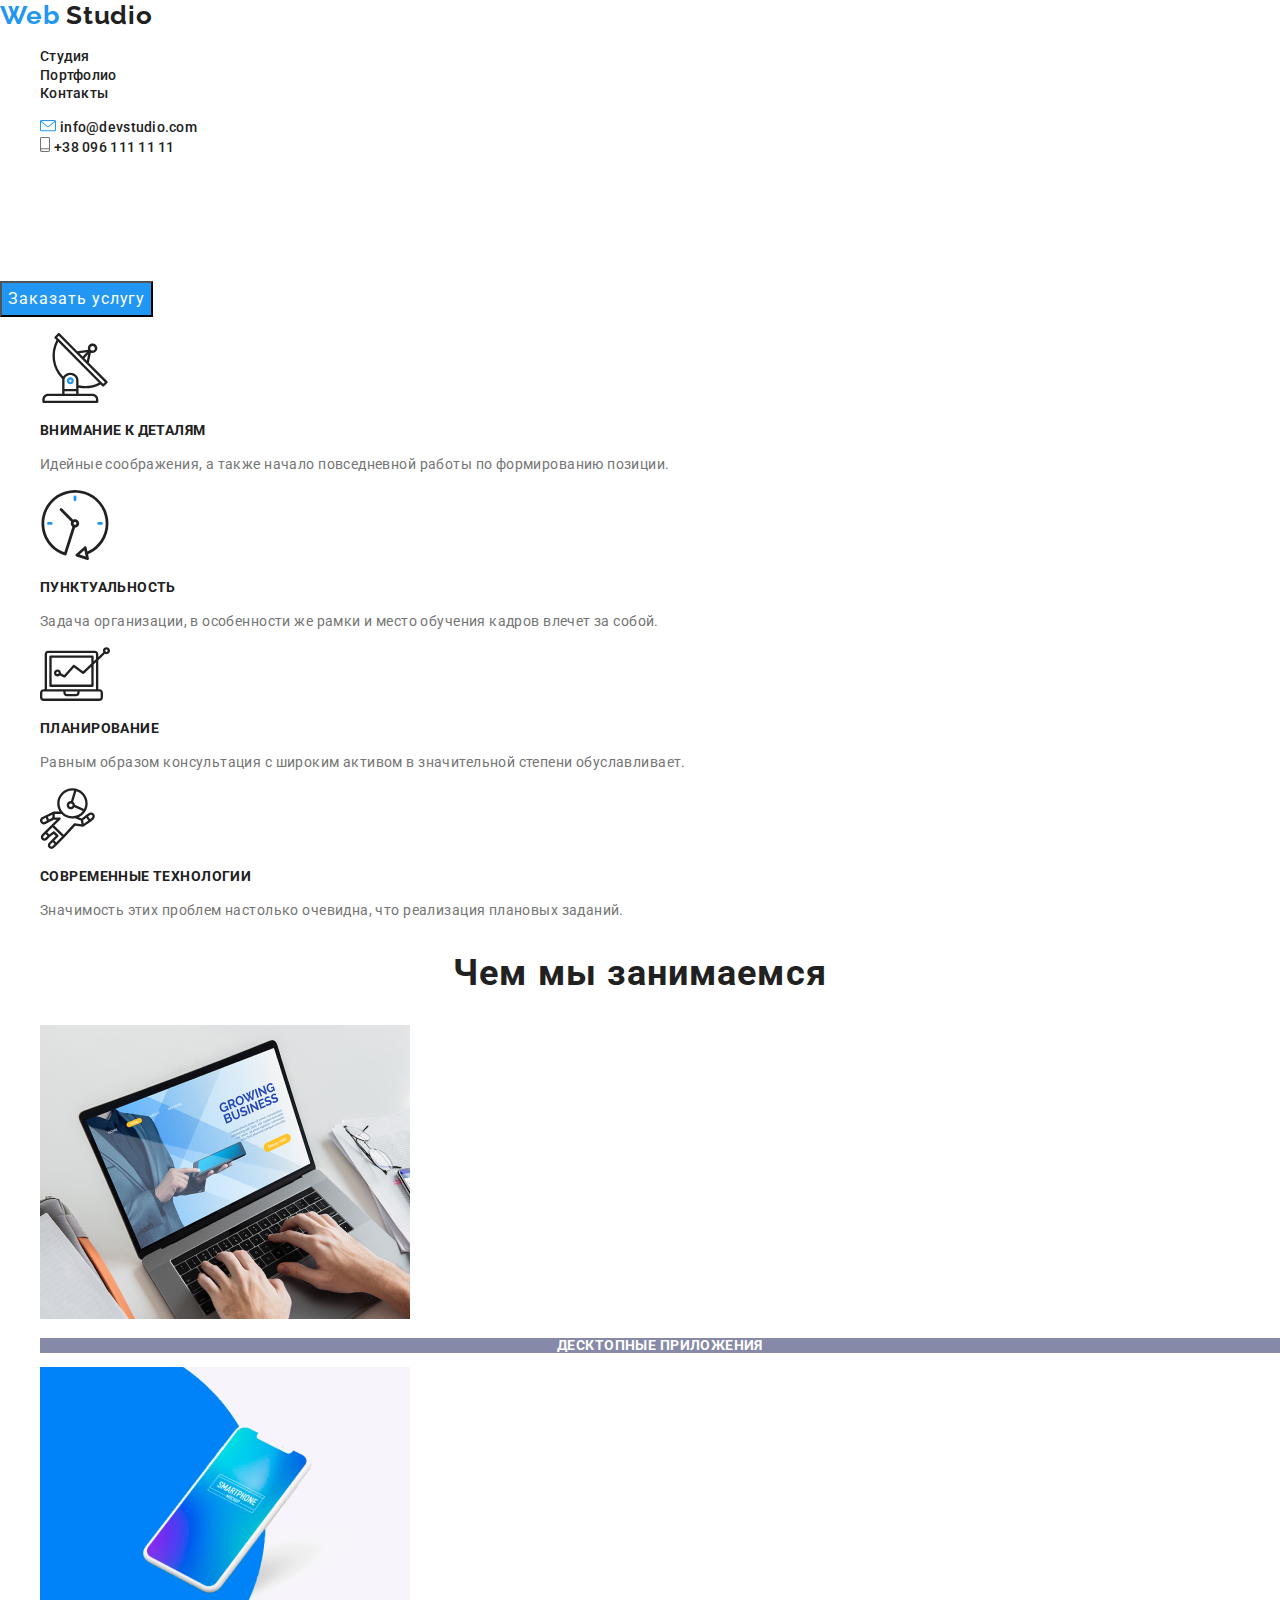
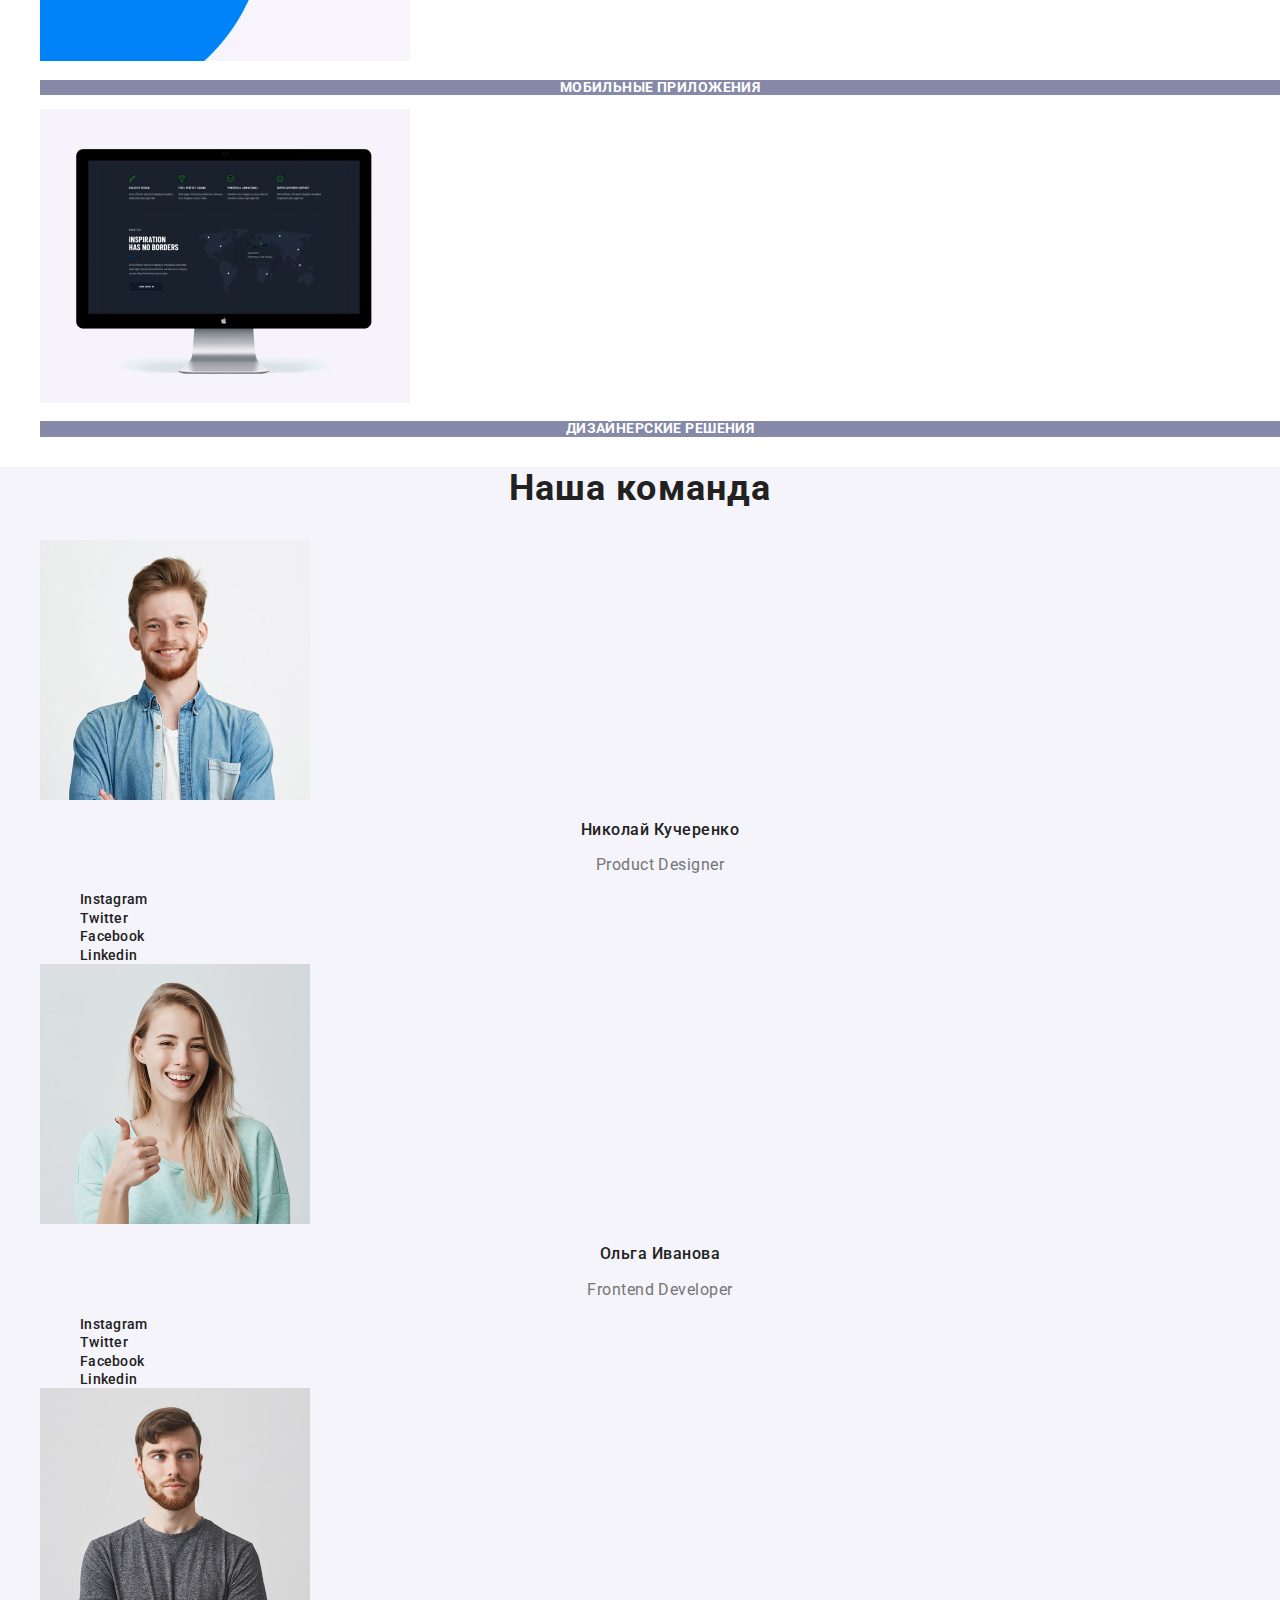
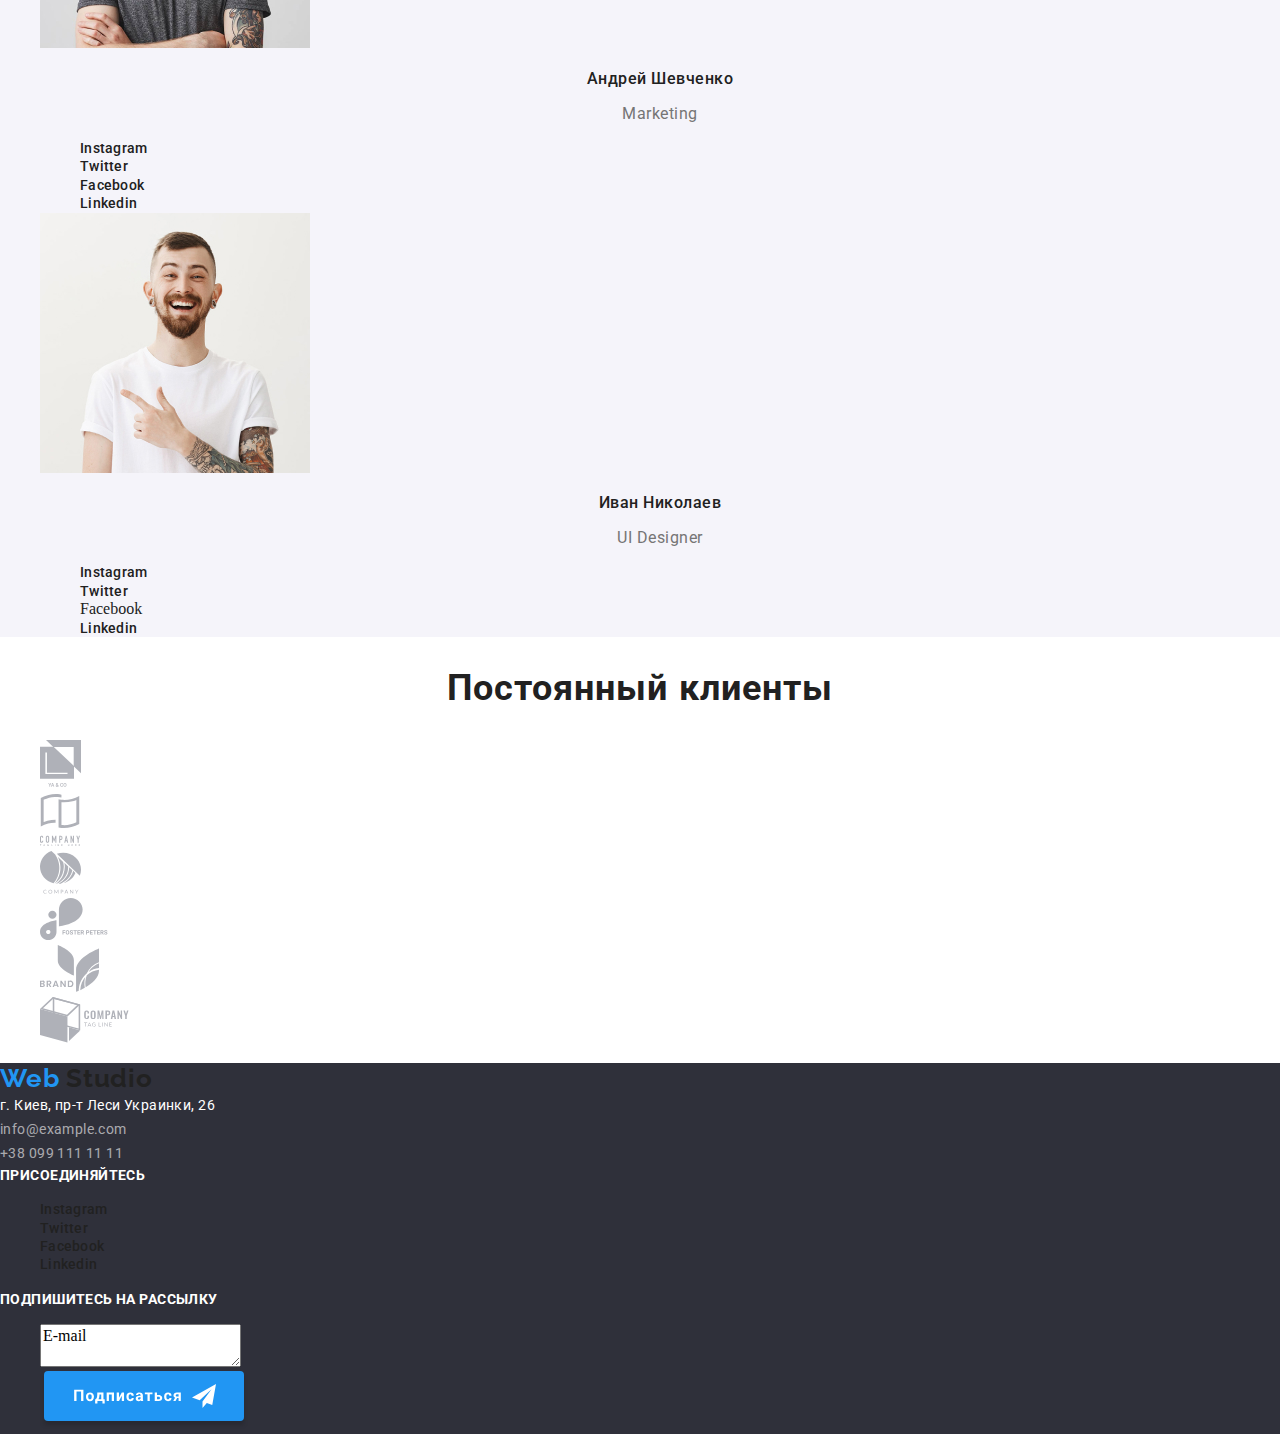
<file: index.html>
<!DOCTYPE html>
<html lang="ru">
	<head>
		<meta charset="UTF-8" />
		<meta name="viewport" content="width=device-width, initial-scale=1.0" />
		<meta http-equiv="X-UA-Compatible" content="ie=edge" />
		<title>WebStudio</title>
		<link
			href="https://fonts.googleapis.com/css2?family=Raleway:wght@700&family=Roboto:wght@400;500;700;900&display=swap"
			rel="stylesheet"
		/>
		<link rel="stylesheet" href="./css/styles.css" />
		<link rel="stylesheet" href="./css/normalize.css" />
	</head>
	<body>
		<!-- Шапка -->
		<header>
			<nav>
				<a href="./index.html">
					<span class="logo">
						<span class="web">Web</span>
						Studio
					</span>
				</a>
				<ul>
					<li><a href="./index.html" class="link">Студия</a></li>
					<li><a href="./portfolio.html" class="link">Портфолио</a></li>
					<li><a href="" class="link">Контакты</a></li>
				</ul>
			</nav>
			<ul>
				<li>
					<img src="./images/envelope.svg" alt="Email" />
					<a href="mailto:info@devstudio.com" class="link">info@devstudio.com</a>
				</li>
				<li>
					<img src="./images/smartphone.svg" alt="Tel" />
					<a href="tel:+380961111111" class="link">+38 096 111 11 11</a>
				</li>
			</ul>
		</header>
		<main>
			<!-- Баннер -->
			<div>
				<section>
					<h1 class="main-title">Эффективные решения для вашего бизнеса</h1>
					<button type="button" class="button">Заказать услугу</button>
				</section>
				<!-- Под баннером -->
				<section class="benefits">
					<h2 hidden>Наши преимущества</h2>
					<ul>
						<li>
							<img src="./images/antenna-1.svg" alt="Антенна" />
							<h3 class="header">Внимание к деталям</h3>
							<p class="text">
								Идейные соображения, а также начало повседневной работы по формированию позиции.
							</p>
						</li>
						<li>
							<img src="./images/clock-1.svg" alt="Часы" />
							<h3 class="header">Пунктуальность</h3>
							<p class="text">
								Задача организации, в особенности же рамки и место обучения кадров влечет за собой.
							</p>
						</li>
						<li>
							<img src="./images/laptop-1.svg" alt="Логотип ноутбука" />
							<h3 class="header">Планирование</h3>
							<p class="text">
								Равным образом консультация с широким активом в значительной степени обуславливает.
							</p>
						</li>
						<li>
							<img src="./images/group.svg" alt="Логотип космонавта" />
							<h3 class="header">Современные технологии</h3>
							<p class="text">
								Значимость этих проблем настолько очевидна, что реализация плановых заданий.
							</p>
						</li>
					</ul>
				</section>
				<!-- Чем занимаемся -->
				<section class="duties">
					<h2 class="main-header">Чем мы занимаемся</h2>
					<nav>
						<ul>
							<li>
								<img src="./images/apps.jpg" alt="ноутбук" width="370" height="294" />
								<p class="secondary-text">Десктопные приложения</p>
							</li>
							<li>
								<img src="./images/box.jpg" alt="телефон" width="370" height="294" />
								<p class="secondary-text">Мобильные приложения</p>
							</li>
							<li>
								<img src="./images/screen.jpg" alt="экран" width="370" height="294" />
								<p class="secondary-text">Дизайнерские решения</p>
							</li>
						</ul>
					</nav>
				</section>
				<!-- Наша команда -->
				<section class="team">
					<h2 class="main-header">Наша команда</h2>
					<ul>
						<li>
							<img src="./images/photo1.jpg" alt="Фото Николая Кучеренко" width="270" height="260" />
							<h3 class="header">Николай Кучеренко</h3>
							<p class="text">Product Designer</p>
							<ul>
								<li>
									<a
										href="https://www.instagram.com"
										class="link"
										target="_blank"
										rel="noopener noreferrer"
										aria-label="Ссылка на инстаграм"
									>
										Instagram
									</a>
								</li>
								<li>
									<a
										href="https://www.twitter.com"
										class="link"
										target="_blank"
										rel="noopener noreferrer"
										aria-label="Ссылка на твиттер"
									>
										Twitter
									</a>
								</li>
								<li>
									<a
										href="https://www.facebook"
										class="link"
										target="_blank"
										rel="noopener noreferrer"
										aria-label="Ссылка на фейсбук"
									>
										Facebook
									</a>
								</li>
								<li>
									<a
										href="https://www.linkedin.com"
										class="link"
										target="_blank"
										rel="noopener noreferrer"
										aria-label="Ссылка на линкед ин"
									>
										Linkedin
									</a>
								</li>
							</ul>
						</li>
						<li>
							<img src="./images/photo2.jpg" alt="Фото Ольги Ивановой" width="270" height="260" />
							<h3 class="header">Ольга Иванова</h3>
							<p class="text">Frontend Developer</p>
							<ul>
								<li>
									<a
										href="https://www.instagram.com"
										class="link"
										target="_blank"
										rel="noopener noreferrer"
										aria-label="Ссылка на инстаграм"
									>
										Instagram
									</a>
								</li>
								<li>
									<a
										href="https://www.twitter.com"
										class="link"
										target="_blank"
										rel="noopener noreferrer"
										aria-label="Ссылка на твиттер"
									>
										Twitter
									</a>
								</li>
								<li>
									<a
										href="https://www.facebook"
										class="link"
										target="_blank"
										rel="noopener noreferrer"
										aria-label="Ссылка на фейсбук"
									>
										Facebook
									</a>
								</li>
								<li>
									<a
										href="https://www.linkedin.com"
										class="link"
										target="_blank"
										rel="noopener noreferrer"
										aria-label="Ссылка на линкед ин"
									>
										Linkedin
									</a>
								</li>
							</ul>
						</li>
						<li>
							<img src="./images/photo3.jpg" alt="Фото Андрея Шевченко" width="270" height="260" />
							<h3 class="header">Андрей Шевченко</h3>
							<p class="text">Marketing</p>
							<ul>
								<li>
									<a
										href="https://www.instagram.com"
										class="link"
										target="_blank"
										rel="noopener noreferrer"
										aria-label="Ссылка на инстаграм"
									>
										Instagram
									</a>
								</li>
								<li>
									<a
										href="https://www.twitter.com"
										class="link"
										target="_blank"
										rel="noopener noreferrer"
										aria-label="Ссылка на твиттер"
									>
										Twitter
									</a>
								</li>
								<li>
									<a
										href="https://www.facebook"
										class="link"
										target="_blank"
										rel="noopener noreferrer"
										aria-label="Ссылка на фейсбук"
									>
										Facebook
									</a>
								</li>
								<li>
									<a
										href="https://www.linkedin.com"
										class="link"
										target="_blank"
										rel="noopener noreferrer"
										aria-label="Ссылка на линкед ин"
									>
										Linkedin
									</a>
								</li>
							</ul>
						</li>
						<li>
							<img src="./images/photo4.jpg" alt="Фото Ивана Николаева" width="270" height="260" />
							<h3 class="header">Иван Николаев</h3>
							<p class="text">UI Designer</p>
							<ul>
								<li>
									<a
										href="https://www.instagram.com"
										class="link"
										target="_blank"
										rel="noopener noreferrer"
										aria-label="Ссылка на инстаграм"
									>
										Instagram
									</a>
								</li>
								<li>
									<a
										href="https://www.twitter.com"
										class="link"
										target="_blank"
										rel="noopener noreferrer"
										aria-label="Ссылка на твиттер"
									>
										Twitter
									</a>
								</li>
								<li>
									<a
										href="https://www.facebook"
										target="_blank"
										rel="noopener noreferrer"
										aria-label="Ссылка на фейсбук"
									>
										Facebook
									</a>
								</li>
								<li>
									<a
										href="https://www.linkedin.com"
										class="link"
										target="_blank"
										rel="noopener noreferrer"
										aria-label="Ссылка на линкед ин"
									>
										Linkedin
									</a>
								</li>
							</ul>
						</li>
					</ul>
				</section>
				<!-- Постоянные клиенты -->
				<section>
					<h2 class="main-header">Постоянный клиенты</h2>
					<ul>
						<li>
							<a href="" class="link" target="_blank" rel="noopener noreferrer">
								<img src="./images/logo-1.svg" alt="Логотип компании 1" />
							</a>
						</li>
						<li>
							<a href="" class="link" target="_blank" rel="noopener noreferrer">
								<img src="./images/logo-2.svg" alt="Логотип компании 2" />
							</a>
						</li>
						<li>
							<a href="" class="link" target="_blank" rel="noopener noreferrer">
								<img src="./images/logo-3.svg" alt="Логотип компании 3" />
							</a>
						</li>
						<li>
							<a href="" class="link" target="_blank" rel="noopener noreferrer">
								<img src="./images/logo-4.svg" alt="Логотип компании 4" />
							</a>
						</li>
						<li>
							<a href="" class="link" target="_blank" rel="noopener noreferrer">
								<img src="./images/logo-5.svg" alt="Логотип компании 5" />
							</a>
						</li>
						<li>
							<a href="" class="link" target="_blank" rel="noopener noreferrer">
								<img src="./images/logo-6.svg" alt="Логотип компании 6" />
							</a>
						</li>
					</ul>
				</section>
			</div>
		</main>
		<!-- Футер -->
		<footer class="footer">
			<div>
				<a href="./index.html">
					<span class="logo">
						<span class="web">Web</span>
						Studio
					</span>
				</a>
				<address>
					<span class="address">
						г. Киев, пр-т Леси Украинки, 26
						<br />
					</span>
					<span class="address text">
						info@example.com
						<br />
						+38 099 111 11 11
						<br />
					</span>
				</address>
			</div>
			<div>
				<b class="footer-title">Присоединяйтесь</b>
				<ul>
					<li>
						<a
							href="https://www.instagram.com"
							class="link"
							target="_blank"
							rel="noopener noreferrer"
							aria-label="Ссылка на инстаграм"
						>
							Instagram
						</a>
					</li>
					<li>
						<a
							href="https://www.twitter.com"
							class="link"
							target="_blank"
							rel="noopener noreferrer"
							aria-label="Ссылка на твиттер"
						>
							Twitter
						</a>
					</li>
					<li>
						<a
							href="https://www.facebook"
							class="link"
							target="_blank"
							rel="noopener noreferrer"
							aria-label="Ссылка на фейсбук"
						>
							Facebook
						</a>
					</li>
					<li>
						<a
							href="https://www.linkedin.com"
							class="link"
							target="_blank"
							rel="noopener noreferrer"
							aria-label="Ссылка на линкед ин"
						>
							Linkedin
						</a>
					</li>
				</ul>
			</div>
			<div>
				<b class="footer-title">Подпишитесь на рассылку</b>
				<ul>
					<li><textarea class="address-text">E-mail</textarea></li>
					<li>
						<a href="https://www.twitter.com" class="link" target="_blank" rel="noopener noreferrer">
							<img src="./images/button-1.svg" alt="Кнопка перехода на твиттер" />
						</a>
					</li>
				</ul>
			</div>
		</footer>
	</body>
</html>
</file>
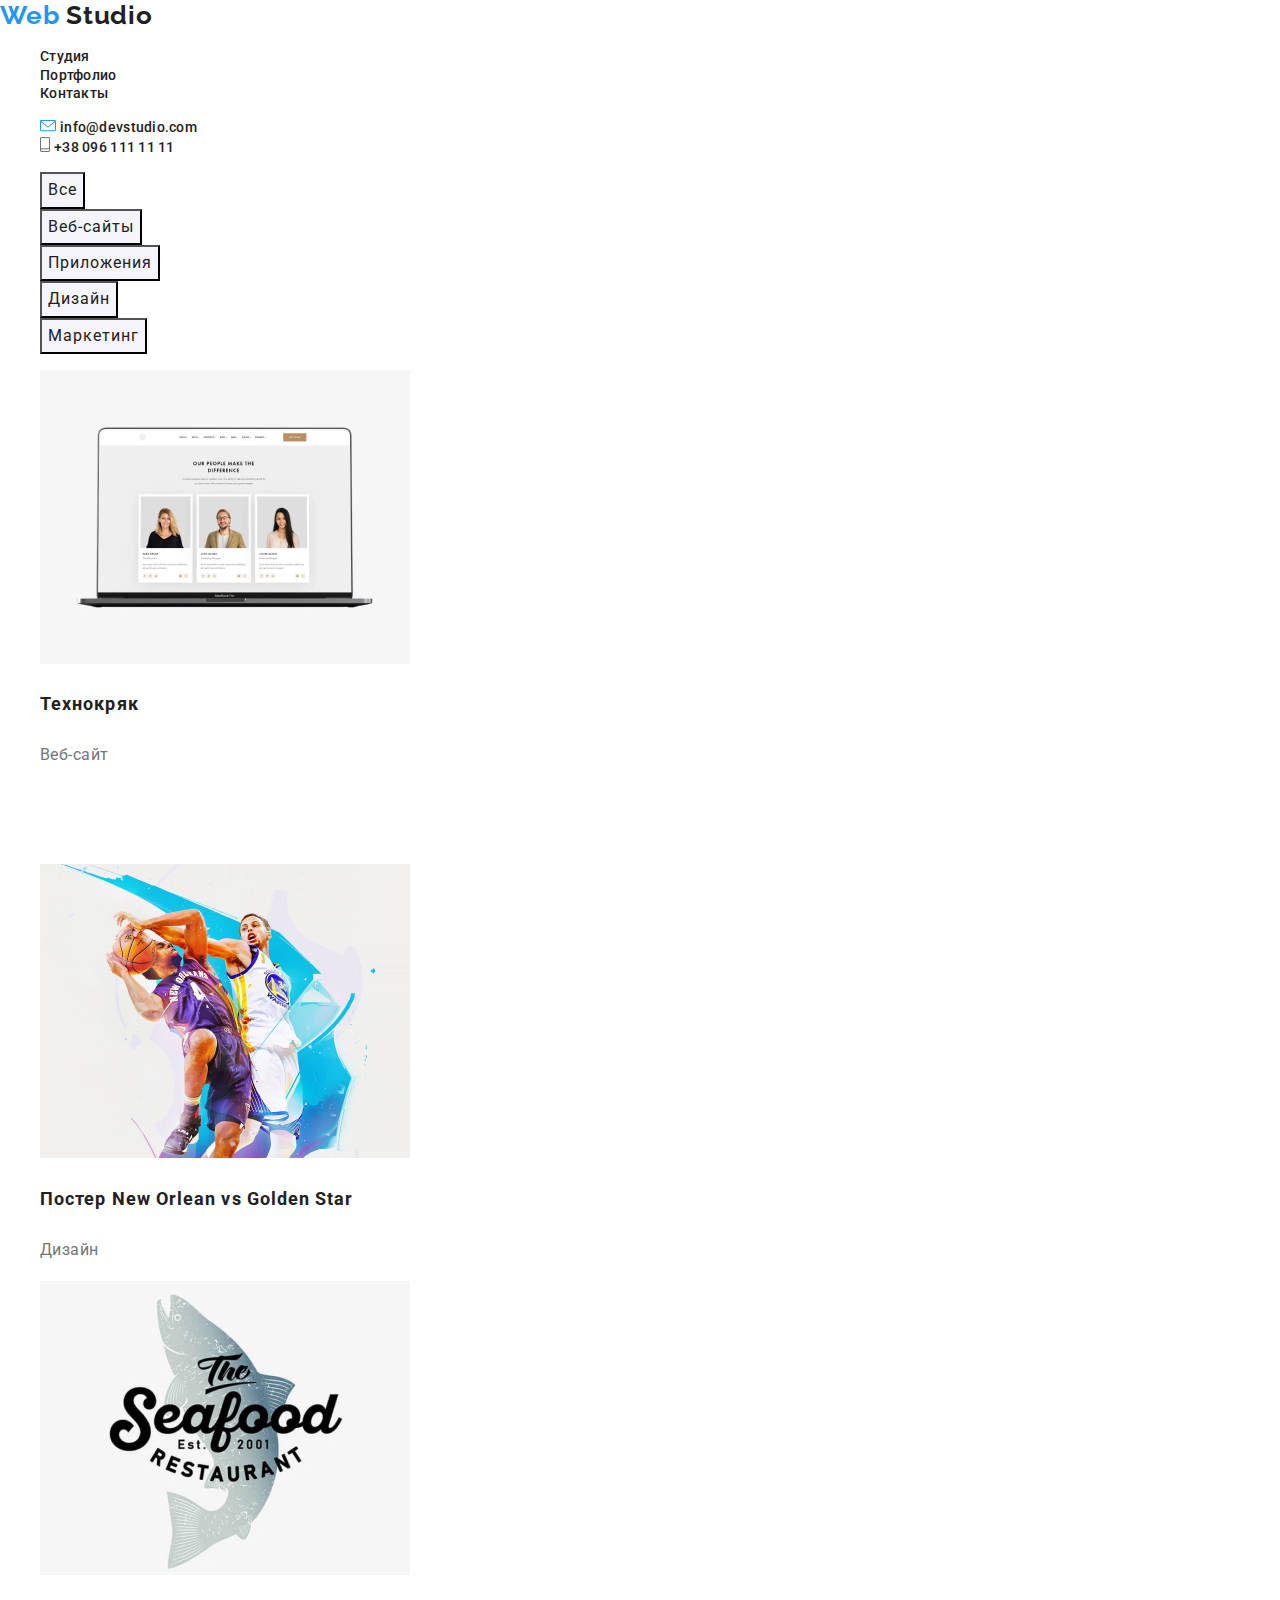
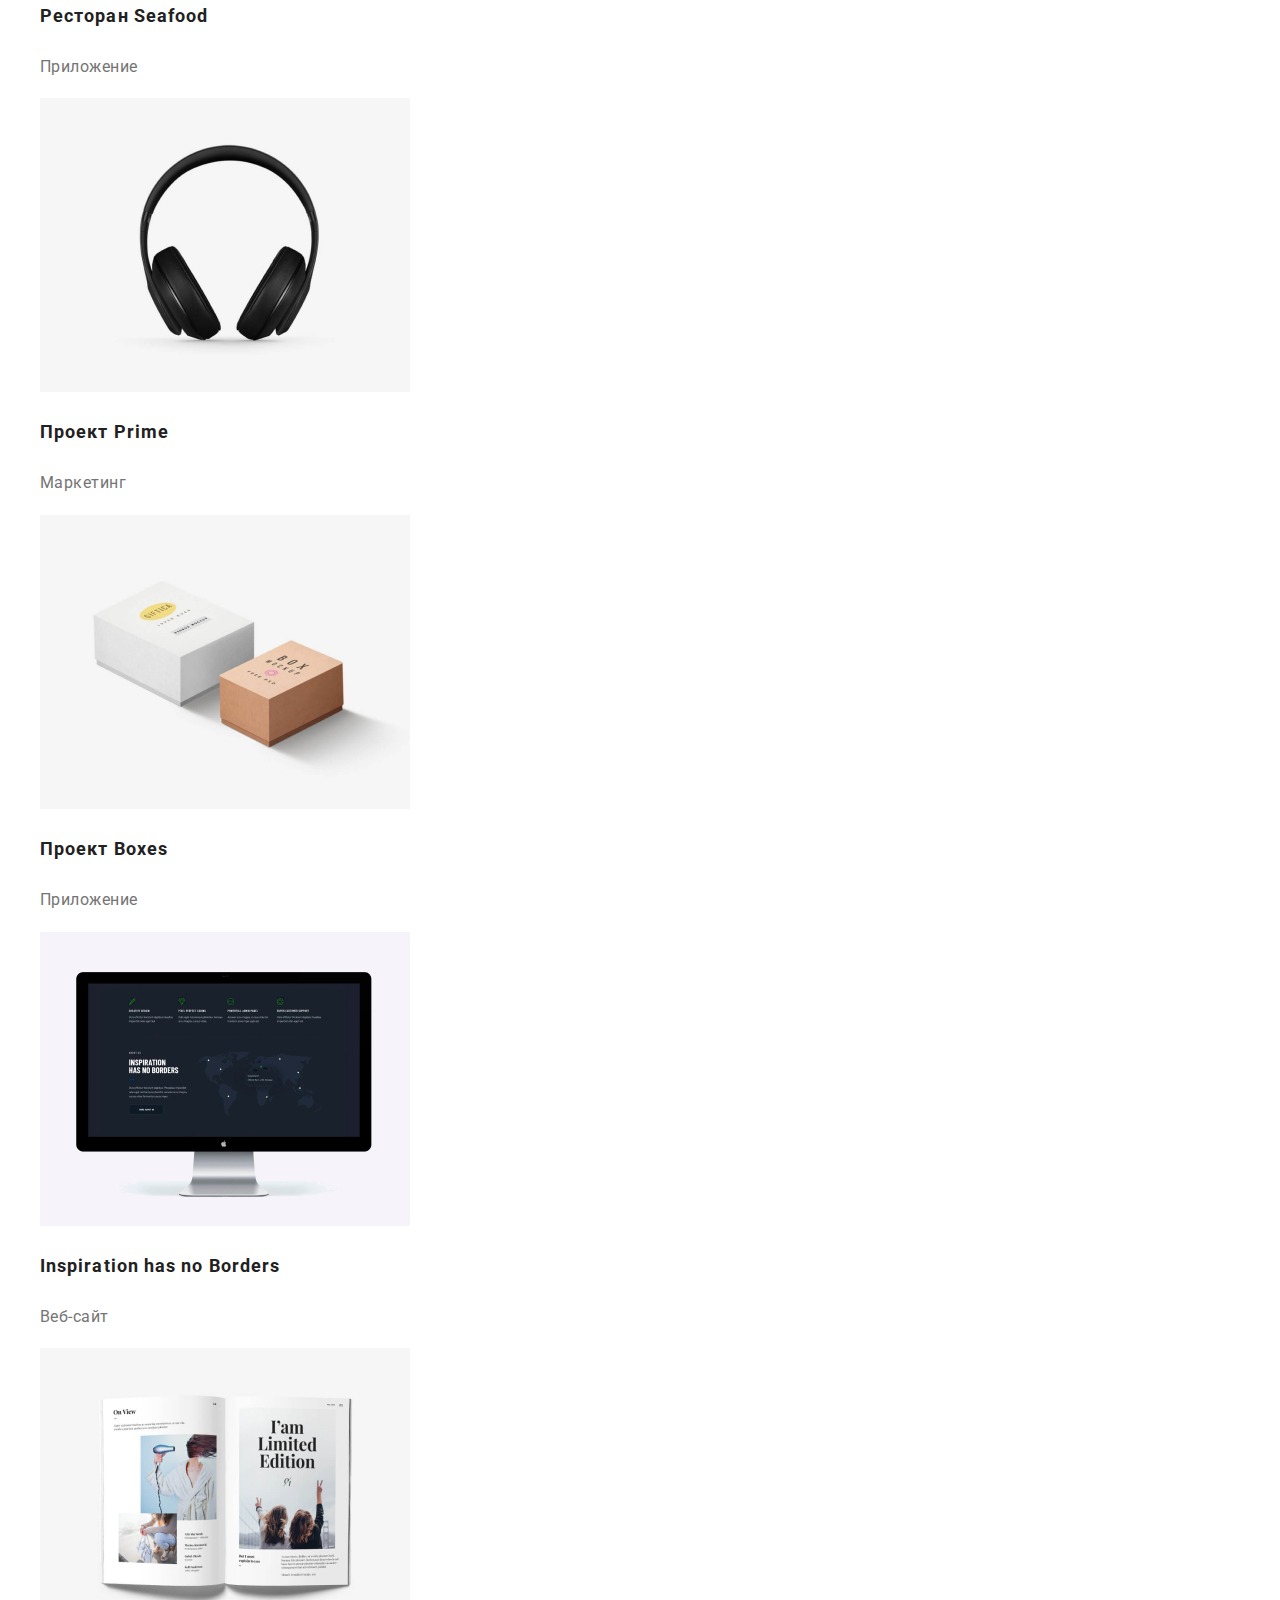
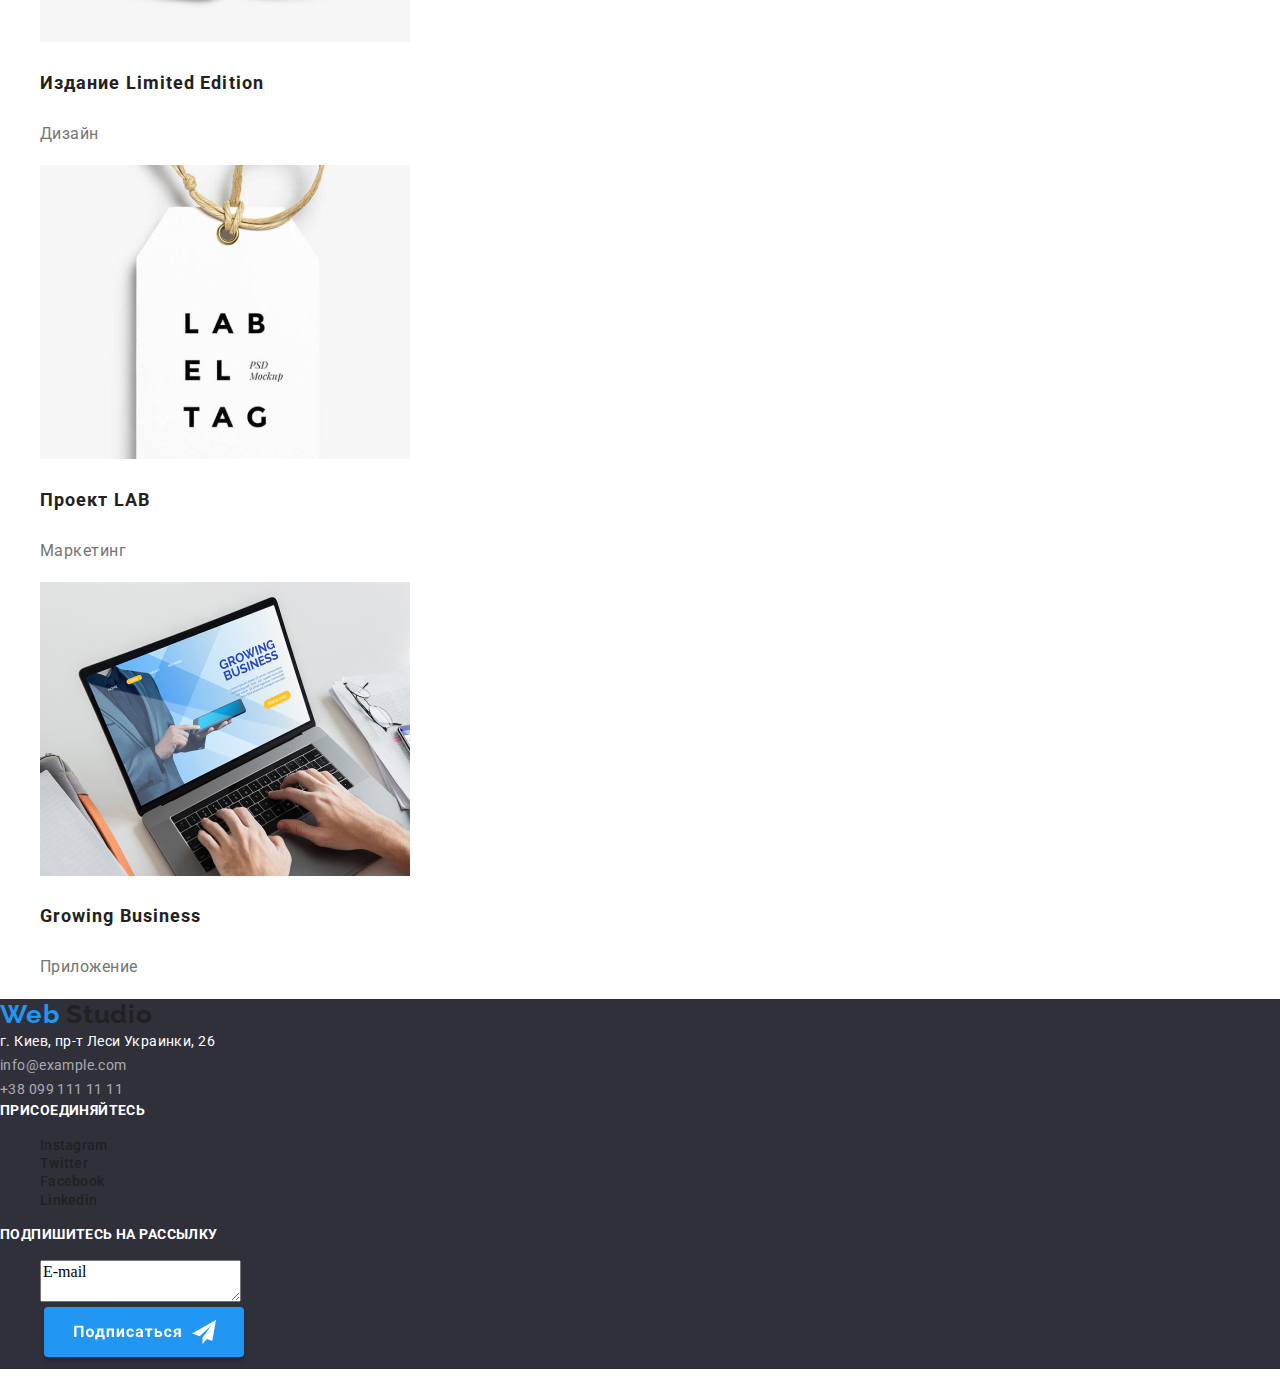
<file: portfolio.html>
<!DOCTYPE html>
<html lang="ru">
	<head>
		<meta charset="UTF-8" />
		<meta name="viewport" content="width=device-width, initial-scale=1.0" />
		<meta http-equiv="X-UA-Compatible" content="ie=edge" />
		<title>Portfolio</title>
		<link
			href="https://fonts.googleapis.com/css2?family=Raleway:wght@700&family=Roboto:wght@400;500;700;900&display=swap"
			rel="stylesheet"
		/>
		<link rel="stylesheet" href="./css/styles.css" />
		<link rel="stylesheet" href="./css/normalize.css" />
	</head>
	<body>
		<!-- Шапка -->
		<header>
			<nav>
				<a href="./index.html">
					<span class="logo">
						<span class="web">Web</span>
						Studio
					</span>
				</a>
				<ul>
					<li><a href="./index.html" class="link">Студия</a></li>
					<li><a href="./portfolio.html" class="link">Портфолио</a></li>
					<li><a href="" class="link">Контакты</a></li>
				</ul>
			</nav>
			<ul>
				<li>
					<img src="./images/envelope.svg" alt="Email" />
					<a href="mailto:info@devstudio.com" class="link">info@devstudio.com</a>
				</li>
				<li>
					<img src="./images/smartphone.svg" alt="Tel" />
					<a href="tel:+380961111111" class="link">+38 096 111 11 11</a>
				</li>
			</ul>
		</header>
		<!-- Главный контент -->
		<main>
			<nav class="portfolio">
				<h1 hidden>Портфолио</h1>
				<ul>
					<li><button type="button" class="button">Все</button></li>
					<li><button type="button" class="button">Веб-сайты</button></li>
					<li><button type="button" class="button">Приложения</button></li>
					<li><button type="button" class="button">Дизайн</button></li>
					<li><button type="button" class="button">Маркетинг</button></li>
				</ul>
			</nav>
			<section class="projects">
				<h2 hidden>Projects</h2>
				<ul>
					<li>
						<a href="">
							<img src="./images/portfolio-images/laptop.jpg" alt="Ноутбук" width="370" height="294" />
							<h3 class="header">Технокряк</h3>
							<p class="text">Веб-сайт</p>
							<p class="description">
								Технокряк это современная площадка распространения коронавируса. Компании используют эту платформу для
								цифрового шпионажа и атак на защищённые сервера конкурентов.
							</p>
						</a>
					</li>
					<li>
						<a href="">
							<img
								src="./images/portfolio-images/basketball.jpg"
								alt="Два человека играют в баскетбол"
								width="370"
								height="294"
							/>
							<h3 class="header">Постер New Orlean vs Golden Star</h3>
							<p class="text">Дизайн</p>
						</a>
					</li>
					<li>
						<a href="">
							<img src="./images/portfolio-images/seafood.jpg" alt="Постер ресторана" width="370" height="294" />
							<h3 class="header">Ресторан Seafood</h3>
							<p class="text">Приложение</p>
						</a>
					</li>
					<li>
						<a href="">
							<img src="./images/portfolio-images/headphones.jpg" alt="Наушники" width="370" height="294" />
							<h3 class="header">Проект Prime</h3>
							<p class="text">Маркетинг</p>
						</a>
					</li>
					<li>
						<a href="">
							<img src="./images/portfolio-images/boxes.jpg" alt="Две коробки" width="370" height="294" />
							<h3 class="header">Проект Boxes</h3>
							<p class="text">Приложение</p>
						</a>
					</li>
					<li>
						<a href="">
							<img src="./images/portfolio-images/screen.jpg" alt="Монитор" width="370" height="294" />
							<h3 class="header">Inspiration has no Borders</h3>
							<p class="text">Веб-сайт</p>
						</a>
					</li>
					<li>
						<a href="">
							<img src="./images/portfolio-images/magazine.jpg" alt="Журнал" width="370" height="294" />
							<h3 class="header">Издание Limited Edition</h3>
							<p class="text">Дизайн</p>
						</a>
					</li>
					<li>
						<a href="">
							<img src="./images/portfolio-images/labe.jpg" alt="Бирка" width="370" height="294" />
							<h3 class="header">Проект LAB</h3>
							<p class="text">Маркетинг</p>
						</a>
					</li>
					<li>
						<a href="">
							<img src="./images/portfolio-images/business-laptop.jpg" alt="Ноутбук" width="370" height="294" />
							<h3 class="header">Growing Business</h3>
							<p class="text">Приложение</p>
						</a>
					</li>
				</ul>
			</section>
		</main>

		<!-- Футер -->
		<footer class="footer">
			<div>
				<a href="./index.html">
					<span class="logo">
						<span class="web">Web</span>
						Studio
					</span>
				</a>
				<address>
					<span class="address">
						г. Киев, пр-т Леси Украинки, 26
						<br />
					</span>
					<span class="address text">
						info@example.com
						<br />
						+38 099 111 11 11
						<br />
					</span>
				</address>
			</div>
			<div>
				<b class="footer-title">Присоединяйтесь</b>
				<ul>
					<li>
						<a
							href="https://www.instagram.com"
							class="link"
							target="_blank"
							rel="noopener noreferrer"
							aria-label="Ссылка на инстаграм"
						>
							Instagram
						</a>
					</li>
					<li>
						<a
							href="https://www.twitter.com"
							class="link"
							target="_blank"
							rel="noopener noreferrer"
							aria-label="Ссылка на твиттер"
						>
							Twitter
						</a>
					</li>
					<li>
						<a
							href="https://www.facebook"
							class="link"
							target="_blank"
							rel="noopener noreferrer"
							aria-label="Ссылка на фейсбук"
						>
							Facebook
						</a>
					</li>
					<li>
						<a
							href="https://www.linkedin.com"
							class="link"
							target="_blank"
							rel="noopener noreferrer"
							aria-label="Ссылка на линкед ин"
						>
							Linkedin
						</a>
					</li>
				</ul>
			</div>
			<div>
				<b class="footer-title">Подпишитесь на рассылку</b>
				<ul>
					<li><textarea class="address-text">E-mail</textarea></li>
					<li>
						<a href="https://www.twitter.com" class="link" target="_blank" rel="noopener noreferrer">
							<img src="./images/button-1.svg" alt="Кнопка перехода на твиттер" />
						</a>
					</li>
				</ul>
			</div>
		</footer>
	</body>
</html>
</file>
<file: css/styles.css>
:root {
	--primary-text-color: #212121;
	--secondary-text-color: #757575;
	--secondary-background-color: #f5f4fa;
	--text-background-color: rgba(104, 107, 145, 0.8);
	--button-text-color: #ffffff;
	--accent-color: #2196f3;
	--footer-background-color: #2f303a;
}
/* Глобальные стили */
ul {
	list-style: none;
}
a[href] {
	color: var(--primary-text-color);
	text-decoration: none;
}
a[href]:hover,
a[href]:focus {
	color: var(--accent-color);
}
/* Логотипы и кнопки */
.button {
	color: var(--button-text-color);
	background-color: var(--accent-color);
	font-family: Roboto, sans-serif;
	font-weight: 400;
	font-size: 16px;
	line-height: 1.9;
	align-items: center;
	text-align: center;
	letter-spacing: 0.06em;
}
.logo {
	font-family: Raleway, sans-serif;
	font-weight: 700;
	font-size: 26px;
	line-height: 1.2;
	letter-spacing: 0.03em;
}
.logo:hover,
.logo:focus {
	color: var(--primary-text-color);
}
.logo .web {
	color: var(--accent-color);
}
.link:hover .link:focus {
	color: var(--accent-color);
}

.link {
	font-family: Roboto, sans-serif;
	font-weight: 500;
	font-size: 14px;
	line-height: 1.2;
	letter-spacing: 0.02em;
}
/* Заголовки */
.main-title {
	color: var(--button-text-color);
	font-family: Roboto, sans-serif;
	font-weight: 900;
	font-size: 44px;
	line-height: 1.5;
	text-align: center;
	letter-spacing: 0.06em;
	text-transform: uppercase;
}

.main-header {
	color: var(--primary-text-color);
	font-family: Roboto, sans-serif;
	font-weight: 700;
	font-size: 36px;
	line-height: 1.2;
	text-align: center;
	letter-spacing: 0.03em;
}
.header {
	color: var(--primary-text-color);
}
.benefits .header {
	font-family: Roboto, sans-serif;
	font-weight: 700;
	font-size: 14px;
	line-height: 1.2;
	letter-spacing: 0.03em;
	text-transform: uppercase;
}
.team .header {
	font-family: Roboto, sans-serif;
	font-weight: 500;
	font-size: 16px;
	line-height: 1.2;
	text-align: center;
	letter-spacing: 0.03em;
}
/* Текст */
.benefits .text {
	font-family: Roboto, sans-serif;
	font-weight: 400;
	font-size: 14px;
	line-height: 1.7;
	letter-spacing: 0.03em;
}
.text {
	color: var(--secondary-text-color);
}
.secondary-text {
	color: var(--button-text-color);
	background-color: var(--text-background-color);
}
.duties .secondary-text {
	font-family: Roboto, sans-serif;
	font-weight: 700;
	font-size: 14px;
	line-height: 1.1;
	text-align: center;
	letter-spacing: 0.03em;
	text-transform: uppercase;
}
.team {
	background-color: var(--secondary-background-color);
}
.team .text {
	font-family: Roboto, sans-serif;
	font-weight: 400;
	font-size: 16px;
	line-height: 1.2;
	text-align: center;
	letter-spacing: 0.03em;
}
/* Футер */
.footer {
	background-color: var(--footer-background-color);
}
.address {
	font-style: normal;
	color: #ffffff;
	font-family: Roboto, sans-serif;
	font-weight: 400;
	font-size: 14px;
	line-height: 1.7;
	letter-spacing: 0.03em;
}
.address.text {
	color: rgba(255, 255, 255, 0.6);
	font-style: normal;
	font-family: Roboto;
	font-weight: 400;
	font-size: 14px;
	line-height: 1.7;
	letter-spacing: 0.03em;
}
.footer-title {
	color: var(--button-text-color);
	font-family: Roboto, sans-serif;
	font-weight: 700;
	font-size: 14px;
	line-height: 1.2;
	letter-spacing: 0.03em;
	text-transform: uppercase;
}
.footer-title .address-text {
	font-family: Roboto, sans-serif;
	font-weight: 400;
	font-size: 16px;
	line-height: 1.25;
	display: flex;
	align-items: center;
	letter-spacing: 0.03em;
	color: rgba(255, 255, 255, 0.6);
}

/* Портфолио */
.portfolio .button {
	color: var(--primary-text-color);
	background-color: var(--secondary-background-color);
}
.portfolio .button:hover,
.portfolio .button:focus {
	color: var(--button-text-color);
	background-color: var(--accent-color);
	font-family: Roboto, sans-serif;
	font-weight: 500;
	font-size: 16px;
	line-height: 1.6;
	text-align: center;
	letter-spacing: 0.03em;
}
.projects .header {
	font-family: Roboto, sans-serif;
	color: var(--primary-text-color);
	font-weight: 700;
	font-size: 18px;
	line-height: 2;
	letter-spacing: 0.06em;
}
.projects .text {
	font-family: Roboto, sans-serif;
	font-style: normal;
	font-weight: normal;
	font-size: 16px;
	line-height: 1.9;
	letter-spacing: 0.03em;
	color: var(--secondary-text-color);
}
.projects .description {
	font-family: Roboto, sans-serif;
	color: var(--button-text-color);
	font-weight: 400;
	font-size: 18px;
	line-height: 1.6;
	letter-spacing: 0.03em;
}
</file>
